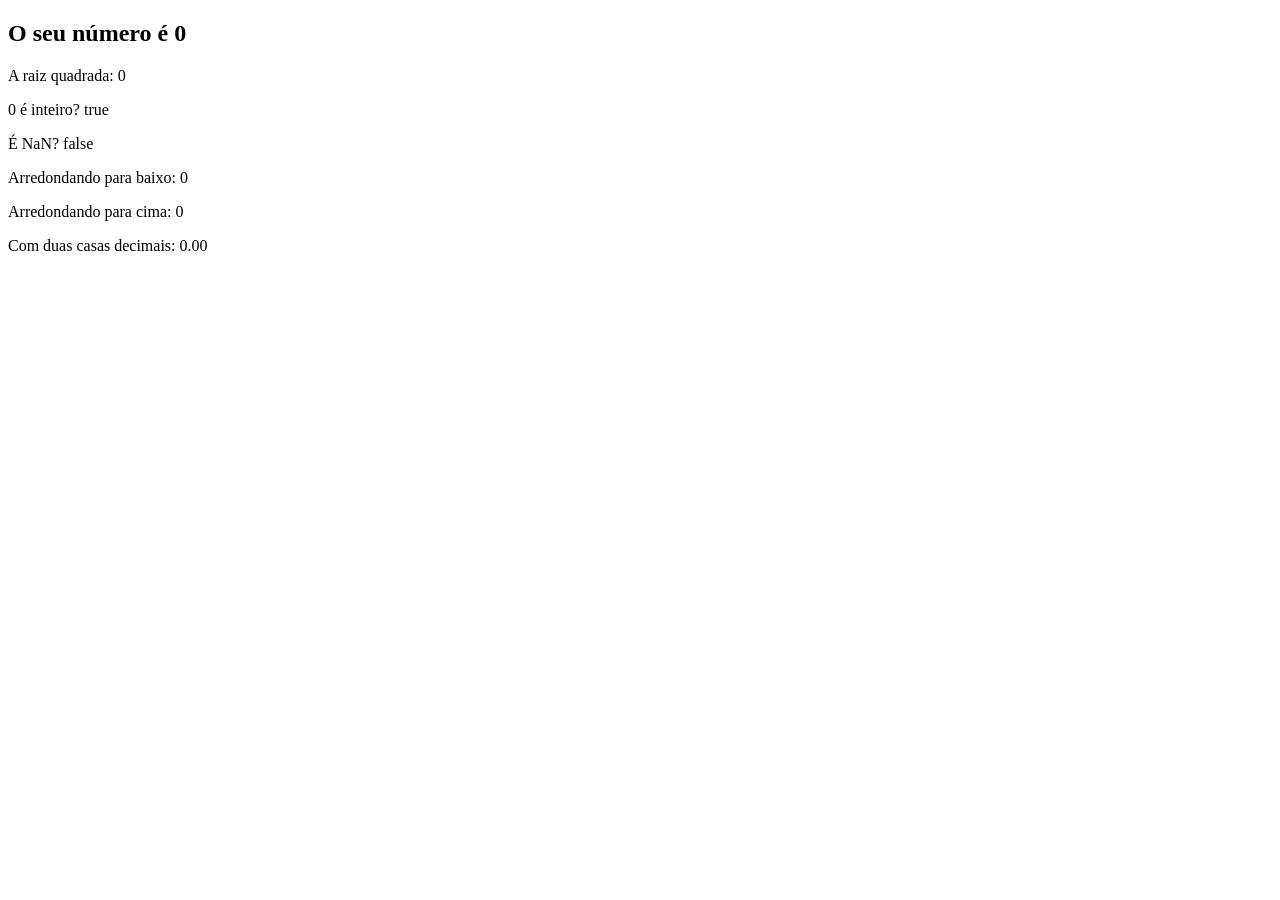
<file: curso_luiz_otavio/aula15/index.html>
<!DOCTYPE html>
<html lang="en">
<head>
    <meta charset="UTF-8">
    <meta name="viewport" content="width=device-width, initial-scale=1.0">
    <title>Exercício</title>
</head>
<body>
    <section>
        <h1>O seu número é <span id="numero-titulo">0</span></h1>
        <div id="texto">
            
        </div>
    </section>
    <script src="exe.js"></script>
</body>
</html>
</file>
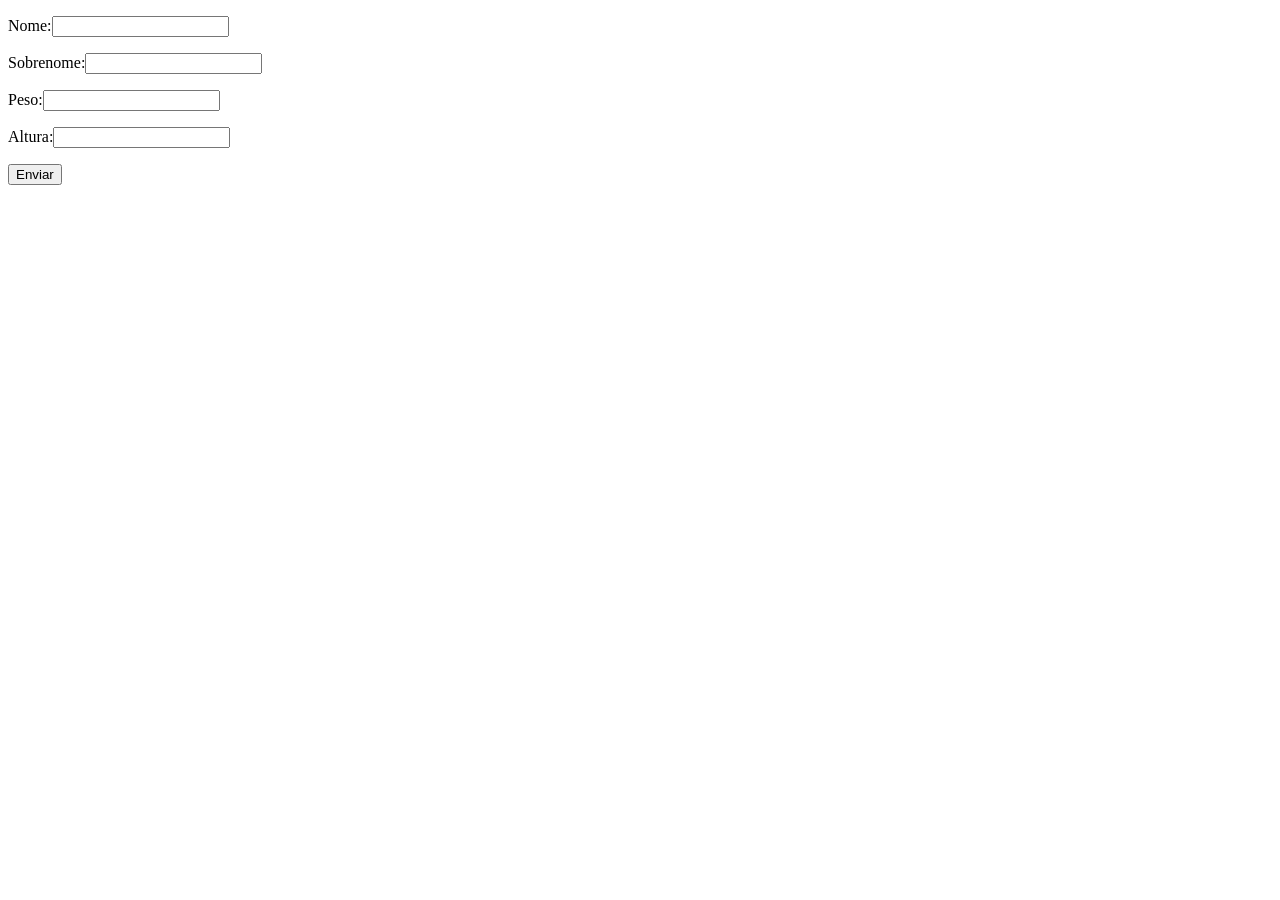
<file: curso_luiz_otavio/aula20/index.html>
<!DOCTYPE html>
<html lang="pt-br">

<head>
    <meta charset="UTF-8">
    <meta name="viewport" content="width=device-width, initial-scale=1.0">
    <title>Formulário</title>
</head>

<body>

    <form class="form" method="">
        <p>Nome:<input type="text" class="nome"></p>
        <p>Sobrenome:<input type="text" class="sobrenome"></p>
        <p>Peso:<input type="number" class="peso"></p>
        <p>Altura:<input type="number" class="altura" step="0.01"></p>
        <button>Enviar</button>

        <div class="resultado"></div>
    </form>
    <script src="js/index.js"></script>
</body>

</html>
</file>
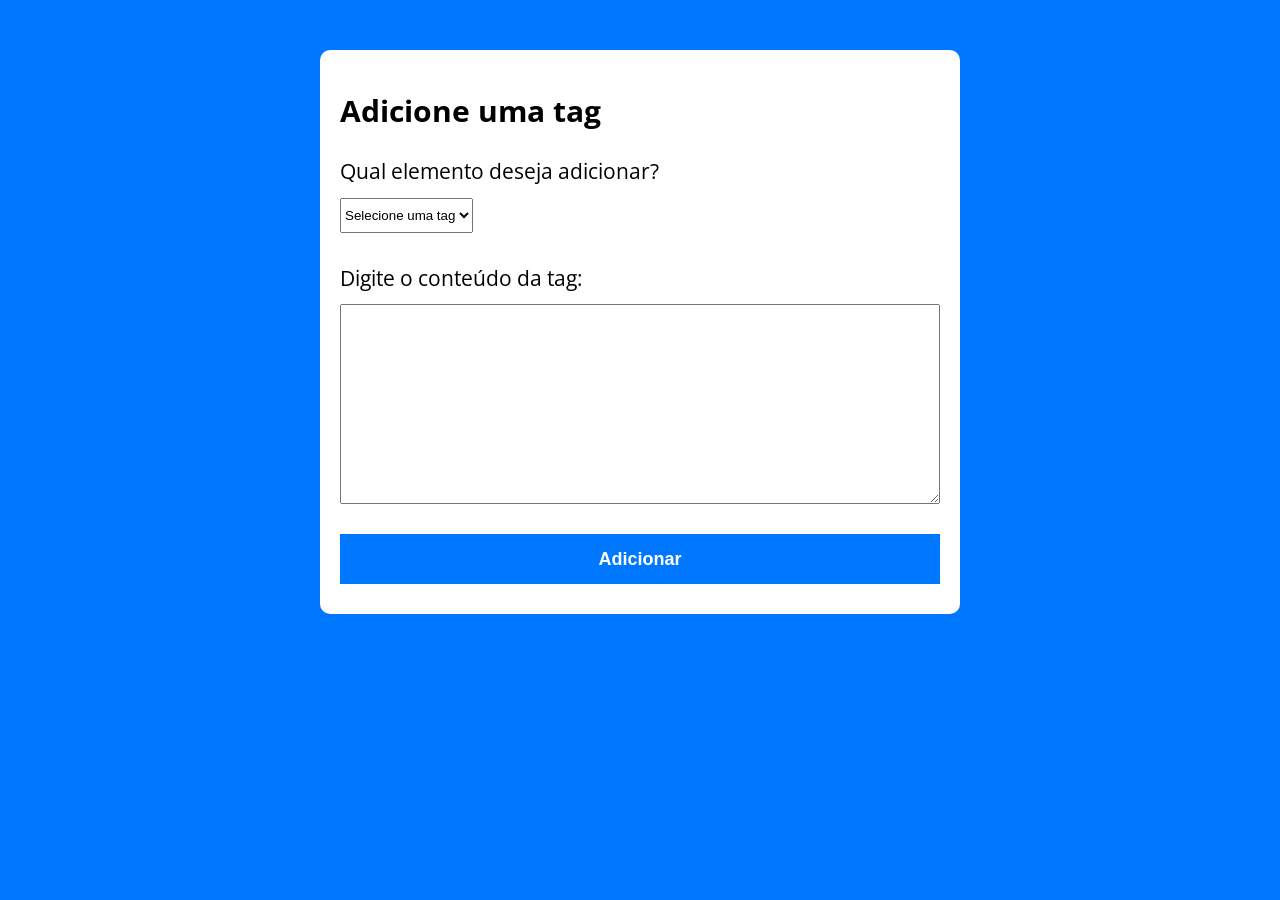
<file: om/aula35/index.html>
<!DOCTYPE html>
<html lang="pt-br">

<head>
  <meta charset="UTF-8">
  <meta name="viewport" content="width=device-width, initial-scale=1.0">
  <title>Modelo</title>
  <link rel="stylesheet" href="./assets/css/style.css">
</head>

<body>
  <section class="container">
    <h1>Adicione uma tag</h1>
    <form action>
      <label for="tag">Qual elemento deseja adicionar?</label>
      <select name="tag" id="tag">
        <option value="">Selecione uma tag</option>
        <option value="p">&lt;p&gt;</option>
        <option value="div">&lt;div&gt;</option>
        <option value="foot">&lt;footer&gt;</option>
        <option value="section">&lt;section&gt;</option>
      </select>

      <label for="tag-content">Digite o conteúdo da tag:</label>
      <textarea id="tag-content" name="tag-content" cols="83" rows="10"></textarea>

      <button>Adicionar</button>
    </form>

  </section>
  <script src="./assets/js/main.js"></script>
</body>

</html>
</file>
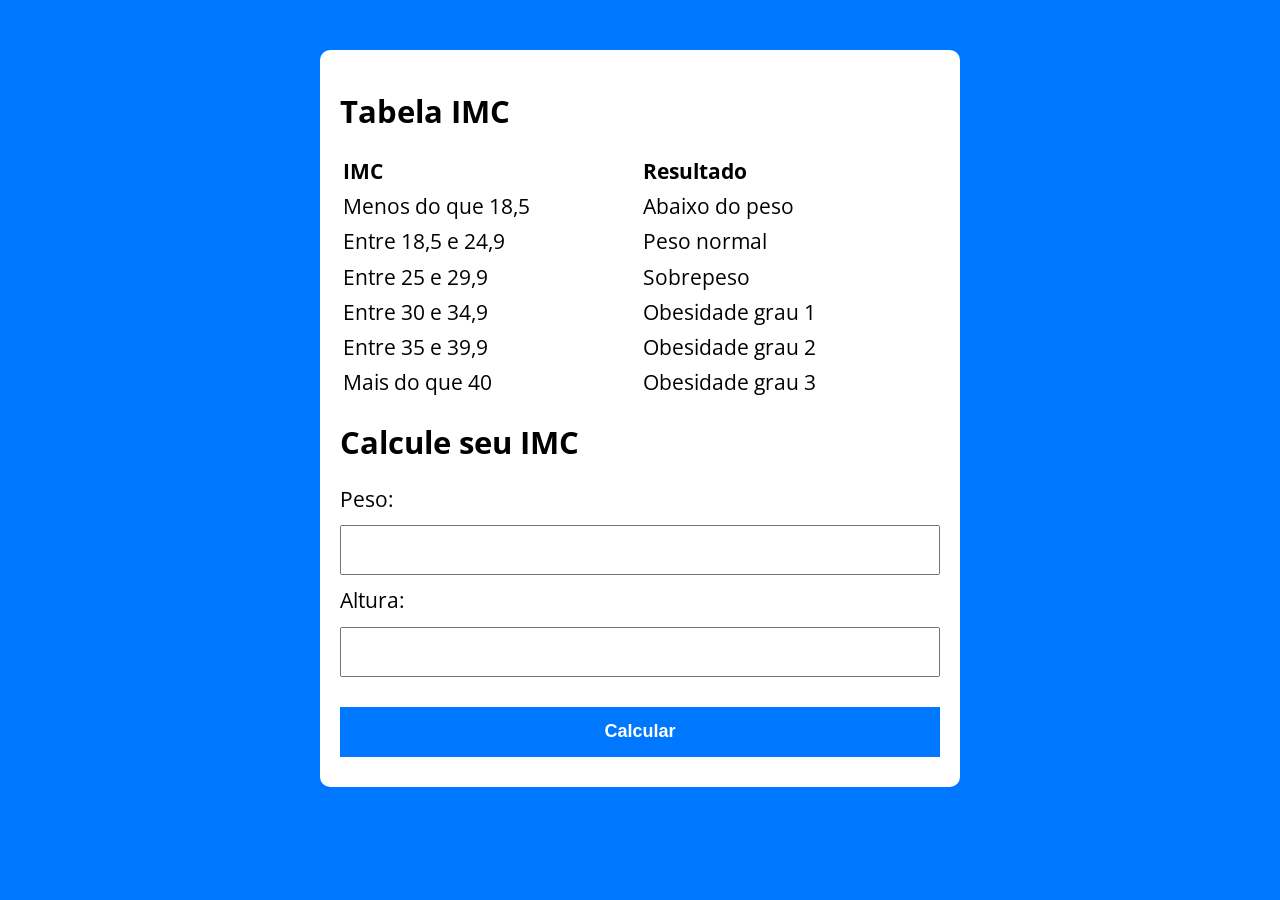
<file: curso_luiz_otavio/aula26/exercicios_imc/index.html>
<!DOCTYPE html>
<html lang="pt-br">

<head>
  <meta charset="UTF-8">
  <meta name="viewport" content="width=device-width, initial-scale=1.0">
  <title>Modelo</title>
  <link rel="stylesheet" href="./assets/css/style.css">
</head>

<body>
  <section class="container">
    <h1>Tabela IMC</h1>
    <table>
      <thead>
        <tr>
          <th>IMC</th>
          <th>Resultado</th>
        </tr>
      </thead>
      <tbody>
        <tr>
          <td>Menos do que 18,5</td>
          <td>Abaixo do peso</td>
        </tr>
        <tr>
          <td>Entre 18,5 e 24,9</td>
          <td>Peso normal</td>
        </tr>
        <tr>
          <td>Entre 25 e 29,9</td>
          <td>Sobrepeso</td>
        </tr>
        <tr>
          <td>Entre 30 e 34,9</td>
          <td>Obesidade grau 1</td>
        </tr>
        <tr>
          <td>Entre 35 e 39,9</td>
          <td>Obesidade grau 2</td>
        </tr>
        <tr>
          <td>Mais do que 40</td>
          <td>Obesidade grau 3</td>
        </tr>
      </tbody>
    </table>
    <h2>Calcule seu IMC</h2>
    <form action="">

      <label for="input-peso">Peso:</label>
      <input type="text" id="input-peso">

      <label for="input-altura">Altura:</label>
      <input type="text" id="input-altura">

      <button>Calcular</button>
    </form>
    <div class="resultado"></div>
  </section>
  <script src="./assets/js/main.js"></script>
</body>

</html>
</file>
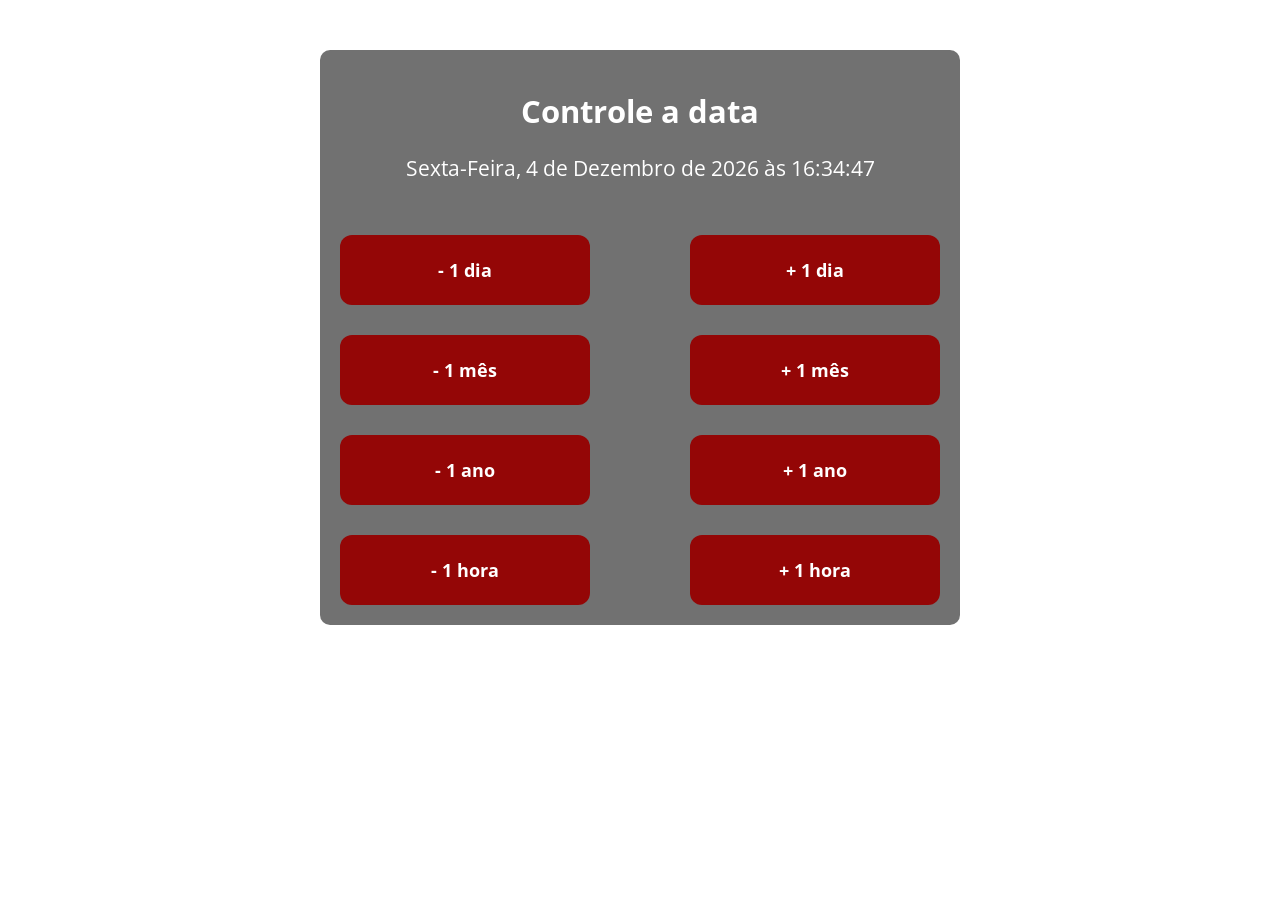
<file: om/aula30/exercicio/index.html>
<!DOCTYPE html>
<html lang="pt-br">

<head>
  <meta charset="UTF-8">
  <meta name="viewport" content="width=device-width, initial-scale=1.0">
  <title>Modelo</title>
  <link rel="stylesheet" href="./assets/css/style.css">
</head>

<body>
  <section class="container">
    <h1>Controle a data</h1>
    <p class="date">
      Segunda-Feira, 20 de Abril de 2025 às 10:45:03
    </p>
    <div class="container-buttons">
      <button id="down-day" class="button">- 1 dia</button>
      <button id="up-day" class="button">+ 1 dia</button>

      <button id="down-month" class="button">- 1 mês</button>
      <button id="up-month" class="button">+ 1 mês</button>

      <button id="down-year" class="button">- 1 ano</button>
      <button id="up-year" class="button">+ 1 ano</button>

      <button id="down-hour" class="button">- 1 hora</button>
      <button id="up-hour" class="button">+ 1 hora</button>
    </div>
  </section>
  <script src="./assets/js/main.js"></script>
</body>

</html>
</file>
<file: om/aula35/assets/css/style.css>
@import url('https://fonts.googleapis.com/css2?family=Open+Sans:ital,wght@0,300..800;1,300..800&family=Roboto+Slab:wght@900&display=swap');

:root {
    --primary-color: rgb(0, 119, 255);

}

* {
    box-sizing: border-box;
    outline: 0;
}

body {
    margin: 0;
    padding: 0;
    background-color: var(--primary-color);
    font-family: 'Open Sans', sans-serif;
    font-size: 1.3em;
    line-height: 1.5em;
}

h1 {
    font-size: 30px;

}

.container {
    max-width: 640px;
    margin: 50px auto;
    background-color: #fff;
    padding: 20px;
    border-radius: 10px;
}

form textarea,
form label,
form button {
    display: block;
    width: 100%;
    margin-bottom: 10px;
}

form label {
    margin-top: 30px
}

form textarea {
    font-size: 12px;
    height: 200px;
    padding: 10px;
}

form textarea:focus {
    outline: 1px solid var(--primary-color);
}

#tag {

    height: 35px;
}

form button {
    border: none;
    background-color: var(--primary-color);
    color: #fff;
    font-size: 18px;
    font-weight: 700;
    height: 50px;
    cursor: pointer;
    transition: all 300ms ease-in-out;
    margin-top: 30px;
}

form button:hover {
    background-color: #fff;
    color: var(--primary-color);
    outline: 1px solid var(--primary-color);
}
</file>
<file: curso_luiz_otavio/aula26/exercicios_imc/assets/css/style.css>
@import url('https://fonts.googleapis.com/css2?family=Open+Sans:ital,wght@0,300..800;1,300..800&family=Roboto+Slab:wght@900&display=swap');

:root {
    --primary-color: rgb(0, 119, 255);

}

* {
    box-sizing: border-box;
    outline: 0;
}

body {
    margin: 0;
    padding: 0;
    background-color: var(--primary-color);
    font-family: 'Open Sans', sans-serif;
    font-size: 1.3em;
    line-height: 1.5em;
}

.container {
    max-width: 640px;
    margin: 50px auto;
    background-color: #fff;
    padding: 20px;
    border-radius: 10px;
}

form input,
form label,
form button {
    display: block;
    width: 100%;
    margin-bottom: 10px;
}

form input {
    font-size: 24px;
    height: 50px;
    padding: 0 20px;
}

form input:focus {
    outline: 1px solid var(--primary-color);
}

form button {
    border: none;
    background-color: var(--primary-color);
    color: #fff;
    font-size: 18px;
    font-weight: 700;
    height: 50px;
    cursor: pointer;
    transition: all 300ms ease-in-out;
    margin-top: 30px;
}

form button:hover {
    background-color: #fff;
    color: var(--primary-color);
    outline: 1px solid var(--primary-color);
}

table {
    text-align: left;
}

table th,
table td {
    padding-right: 110px;
}

.resultado-sucesso {
    background-color: rgba(30, 255, 0, 0.247);
}

.resultado-erro {
    background-color: rgba(255, 0, 0, 0.253);
}
</file>
<file: om/aula30/exercicio/assets/css/style.css>
@import url('https://fonts.googleapis.com/css2?family=Open+Sans:ital,wght@0,300..800;1,300..800&family=Roboto+Slab:wght@900&display=swap');

:root {
    --primary-color: rgb(148, 6, 6);

}

* {
    box-sizing: border-box;
    outline: 0;
    font-family: 'Open Sans', 'Helvetica Neue', sans-serif;
}

body {
    margin: 0;
    padding: 0;
    background: url(https://wallpapers.com/images/high/time-clock-on-the-ground-mvcz4p96bavdozj5.webp);
    background-size: cover;
    background-position: right;
    font-family: 'Open Sans', sans-serif;
    font-size: 1.3em;
    line-height: 1.5em;
}

h1 {
    text-align: center;
    color: #fff;
}

.date {
    text-align: center;
    color: #fff;
}

.container {
    max-width: 640px;
    margin: 50px auto;
    background-color: #0000008e;
    padding: 20px;
    border-radius: 10px;
}

.container-buttons {
    display: flex;
    flex-wrap: wrap;
    flex-direction: row;
    justify-content: space-between;
}

button {
    border: none;
    border-radius: 12px;
    background-color: var(--primary-color);
    color: #fff;
    font-size: 18px;
    font-weight: 700;
    min-width: 250px;
    height: 70px;
    cursor: pointer;
    transition: all 300ms ease-in-out;
    margin-top: 30px;
}

button:hover {
    background-color: #fff;
    color: var(--primary-color);
    outline: 1px solid var(--primary-color);
}
</file>
